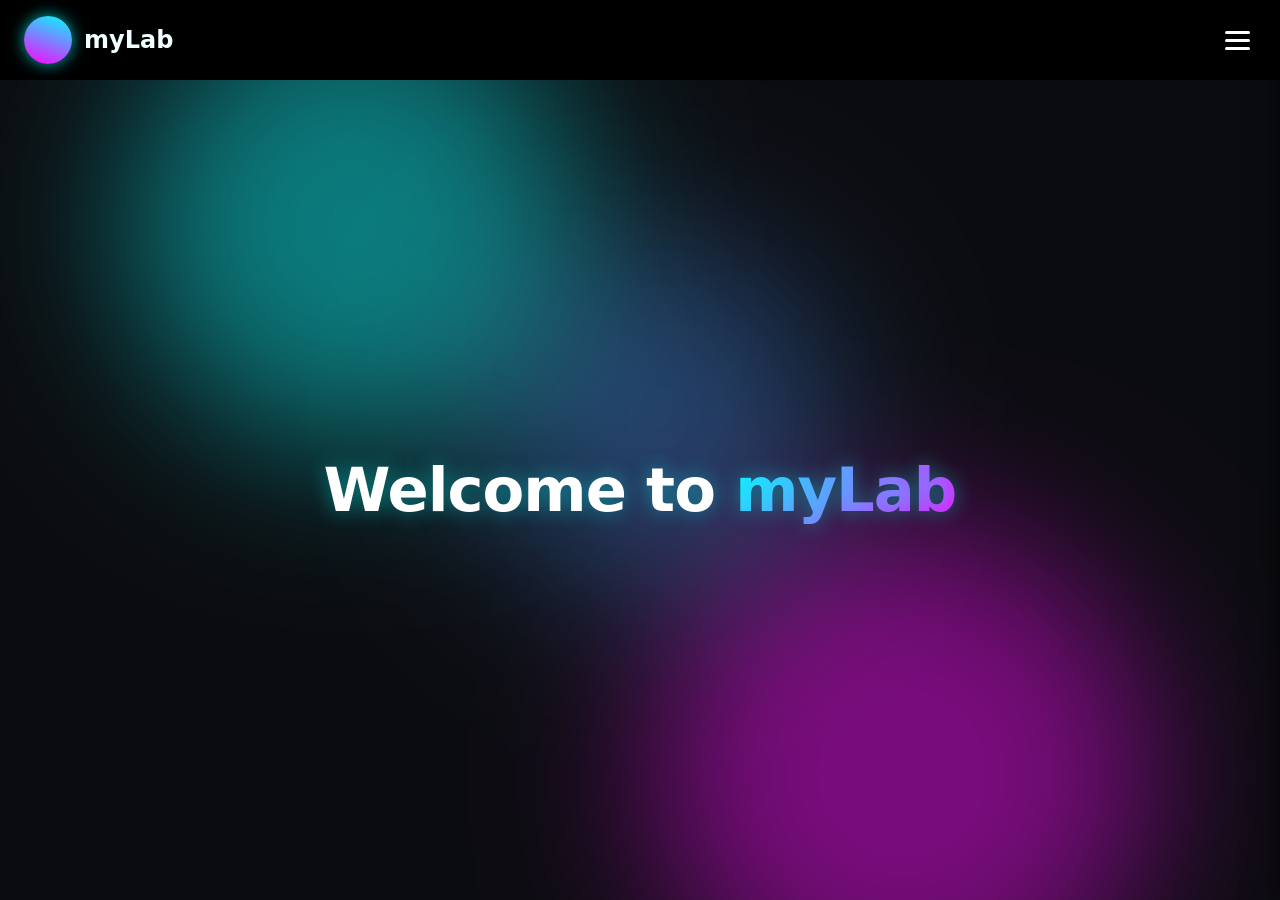
<file: index.html>
<!DOCTYPE html>
<html lang="en">
<head>
    <meta charset="UTF-8">
    <meta name="viewport" content="width=device-width, initial-scale=1.0">
    <title>myLab</title>
    <link rel="stylesheet" href="styles.css">
    <script src="script.js" defer></script>
</head>
<body>
    <div class="main">
        <!-- Header Section -->
        <header class="header">
            <div class="headerlogo">
                <div class="logo"></div>
                <p>myLab</p>
            </div>

            <!-- Hamburger Toggle Trigger -->
            <button class="sidebar" id="menuToggle" aria-label="Toggle Navigation">
                <div class="lines"></div>
                <div class="lines"></div>
                <div class="lines"></div>
            </button>
        </header>

        <!-- Sliding Off-Canvas Navigation -->
        <nav class="nav-menu" id="navMenu">
            <a href="eenaal.html">Eenaal Foundation</a>
        </nav>

        <!-- Hero Section with Morphing Aurora -->
        <section class="hero">
            <div class="aurora-blob blob-1"></div>
            <div class="aurora-blob blob-2"></div>
            <div class="aurora-blob blob-3"></div>

            <div class="hero-content">
                <h1>Welcome to <span class="mylabword">myLab</span></h1>
            </div>
        </section>
    </div>
</body>
</html>
</file>
<file: styles.css>
/* ==========================================
   RESET & BASE STYLES
   ========================================== */
* {
    box-sizing: border-box;
}

body, html {
    margin: 0;
    padding: 0;
    font-family: system-ui, -apple-system, BlinkMacSystemFont, "Segoe UI", Roboto, sans-serif;
    overflow-x: hidden;
    height: 100%;
}

.main {
    background-color: #0b0c10;
    min-height: 100dvh;
    display: flex;
    flex-direction: column;
}

/* ==========================================
   HEADER STYLES
   ========================================== */
.header {
    display: flex;
    align-items: center;
    justify-content: space-between;
    background-color: #000000;
    color: #f0ffff;
    height: 80px;
    padding: 0 24px; 
    position: relative;
    z-index: 9999;
}

.headerlogo {
    display: flex;
    align-items: center;
    gap: 12px;
}

.headerlogo p {
    margin: 0;
    font-size: 1.5rem;
    font-weight: 700;
}

.logo {
    height: 48px; 
    width: 48px;
    border-radius: 50%;
    background-image: linear-gradient(200deg, #00ffff 0%, #ff00ff 100%);
    box-shadow: 0 0 15px rgba(0, 255, 255, 0.7);
}

/* Hamburger Button Reset & Styles */
.sidebar {
    margin-left: auto; 
    cursor: pointer;
    display: flex;
    flex-direction: column;
    justify-content: center;
    gap: 5px;
    padding: 6px;
    background: transparent;
    border: none;
    z-index: 10000;
}

.lines {
    width: 25px;
    height: 3px;
    background-color: #ffffff; 
    border-radius: 2px;
    transition: background-color 0.3s ease, transform 0.3s ease, opacity 0.3s ease;
}

.sidebar:hover .lines {
    background-color: #ff00ff;
    box-shadow: 0 0 8px rgba(255, 0, 255, 0.8);
}

/* Active Hamburger State (Optional X-transform when menu is open) */
.sidebar.active .lines:nth-child(1) {
    transform: translateY(8px) rotate(45deg);
}
.sidebar.active .lines:nth-child(2) {
    opacity: 0;
}
.sidebar.active .lines:nth-child(3) {
    transform: translateY(-8px) rotate(-45deg);
}

/* ==========================================
   SIDEBAR MENU PANEL
   ========================================== */
.nav-menu {
    position: fixed;
    top: 0;
    right: 0;
    width: 280px;
    height: 100dvh;
    background-color: #0d0f14;
    padding: 100px 24px 24px 24px;
    box-shadow: -5px 0 25px rgba(0, 0, 0, 0.5);
    z-index: 9998; 
    display: flex;
    flex-direction: column;
    gap: 12px;
    transform: translateX(100%);
    transition: transform 0.3s cubic-bezier(0.25, 1, 0.5, 1);
}

.nav-menu.open {
    transform: translateX(0);
}

.nav-menu a {
    color: #cbd5e1;
    text-decoration: none;
    font-size: 1.1rem;
    font-weight: 500;
    padding: 12px 16px;
    border-radius: 6px;
    transition: all 0.2s ease;
}

.nav-menu a:hover {
    background-color: #1e1b29;
    color: #ff00ff;
    text-shadow: 0 0 8px rgba(255, 0, 255, 0.5);
}

/* ==========================================
   ANIMATED AURORA HERO
   ========================================== */
.hero {
    position: relative;
    height: calc(100dvh - 80px); /* Perfect viewport fit under the header */
    width: 100%;
    display: flex;
    align-items: center;
    justify-content: center;
    background-color: #0b0c10;
    overflow: hidden;
    color: #ffffff;
    text-align: center;
}

.hero-content {
    position: relative;
    z-index: 2;
    padding: 20px;
}

.hero-content h1 {
    font-size: clamp(2.2rem, 5vw, 3.8rem);
    margin: 0;
    font-weight: 800;
    letter-spacing: -1px;
    text-shadow: 0 0 20px rgba(0, 255, 255, 0.4);
}

.mylabword {
    background: linear-gradient(135deg, #00ffff, #ff00ff);
    -webkit-background-clip: text;
    -webkit-text-fill-color: transparent;
}

/* ==========================================
   AURORA BLOBS & KEYFRAMES
   ========================================== */
.aurora-blob {
    position: absolute;
    border-radius: 50%;
    filter: blur(80px);
    opacity: 0.45;
    mix-blend-mode: screen;
    pointer-events: none;
    z-index: 1;
}

.blob-1 {
    width: 450px;
    height: 450px;
    background: #00ffff;
    top: -10%;
    left: 10%;
    animation: morph-cyan 12s infinite alternate ease-in-out;
}

.blob-2 {
    width: 500px;
    height: 500px;
    background: #ff00ff;
    bottom: -15%;
    right: 10%;
    animation: morph-magenta 15s infinite alternate ease-in-out;
}

.blob-3 {
    width: 350px;
    height: 350px;
    background: #3a7bd5;
    top: 20%;
    right: 35%;
    animation: morph-blue 18s infinite alternate ease-in-out;
}

@keyframes morph-cyan {
    0% { transform: translate(0, 0) scale(1); }
    50% { transform: translate(80px, 40px) scale(1.2); }
    100% { transform: translate(-30px, -50px) scale(0.9); }
}

@keyframes morph-magenta {
    0% { transform: translate(0, 0) scale(1); }
    50% { transform: translate(-100px, -60px) scale(0.85); }
    100% { transform: translate(50px, 30px) scale(1.1); }
}

@keyframes morph-blue {
    0% { transform: translate(0, 0) scale(1); }
    50% { transform: translate(-40px, 60px) scale(1.15); }
    100% { transform: translate(-80px, -20px) scale(0.9); }
}
</file>
